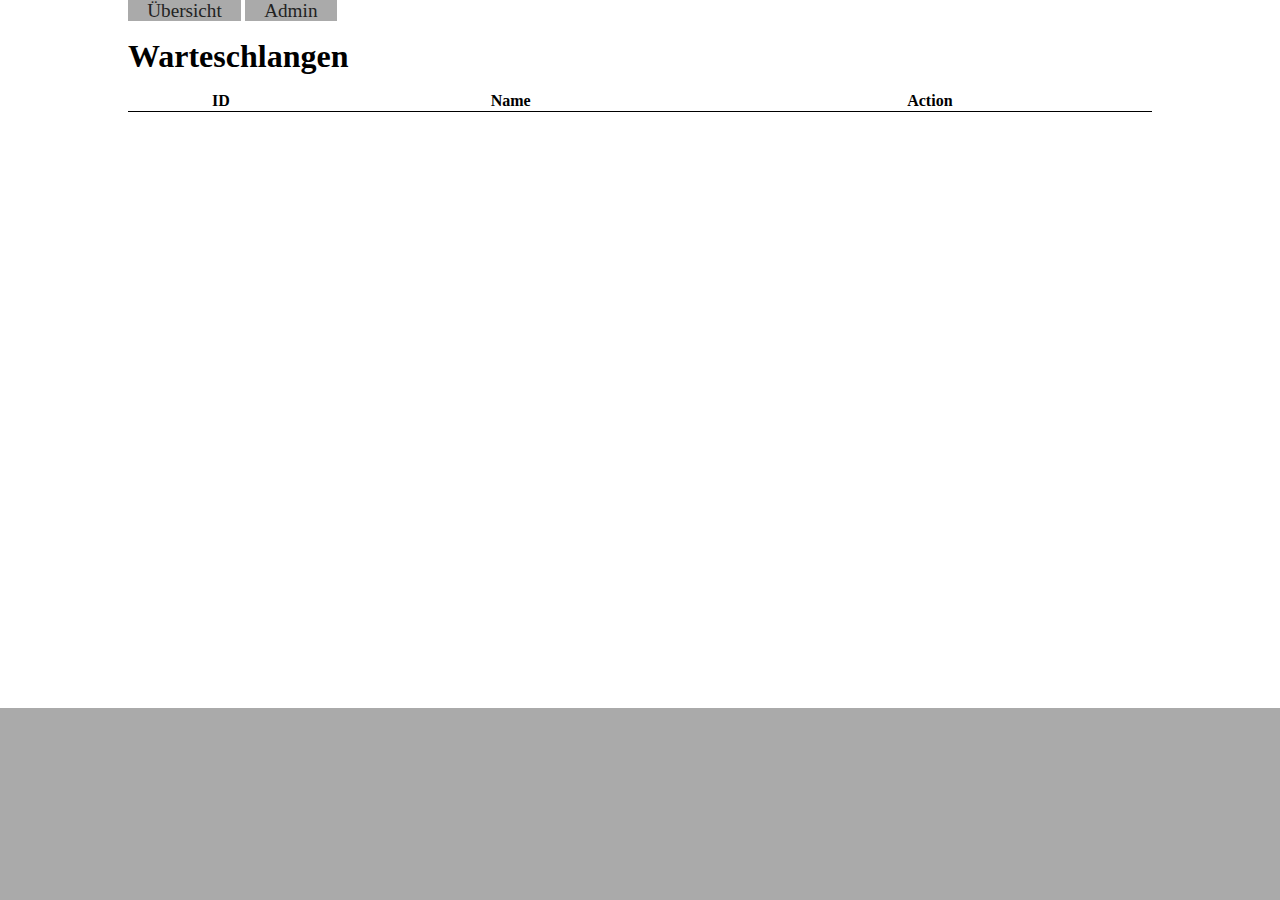
<file: web/admin/queue.html>
<!doctype html>
<html>
    <head>
        <meta http-equiv="Content-Type" content="text/html; charset=utf-8" />
        <title>Unifest Order System</title>
        <meta name="robots" content="noindex,nofollow" />
        <link rel="stylesheet" type="text/css" href="../static/css/main.css" />
        <script type="application/javascript" src="../static/js/common.js"></script>
        <script type="application/javascript" src="../static/js/queues.js"></script>
    </head>
    <body onload="queues.init()">
        <div id="actionbar">

            <a href="../index.html">Übersicht</a>
            <a href="index.html">Admin</a>
        </div>
        </div>
		<h1>Warteschlangen</h1>
        <div id="content">
            <table>
                <thead>
                    <tr>
                        <th>ID</th>
						<th>Name</th>
						<th>Action</th>
                    </tr>
                </thead>
                <tbody id="queuesTable">
                </tbody>
            </table>
        </div>

        <div id="footer">
            <ul id="status">
            </ul>
        </div>
    </body>
</html>
</file>
<file: web/static/css/main.css>
body, html {
    margin: 0;
    padding: 0;
    height: 100%;
}

#actionbar {
    margin: 0 auto;
    width: 80%;
}

#actionbar a {
    padding: 0 1em;
    background-color: #AAA;
    color: #222;
    font-size: 1.2em;
    text-decoration:none;
}

#actionbar a:hover {
    background-color: #CCC;
}

#content {
    width: 80%;
    margin: 0 auto;
    text-align: center;
}

table {
    width: 100%;
    border-collapse: collapse;
}

.seperator {
    min-height: 3em;
    width: 100%;
}

h1 {
    padding: 0.5em 0;
    width: 80%;
    margin: 0 auto;
}

#footer {
    width: 100%;
    padding 0 1em;
    position: absolute;
    bottom: 0;
    margin: 0 auto;
    background-color: #AAA;
}

#status {
    height: 10em;
    
}

.button {
    background-color: #ccc;
    padding: 0.5em;
    border-radius: 0.3em;
    box-shadow: 1px 1px 0px 0px #999;
    display: block;
}
.button:hover {
    background-color: #ddd;
    cursor: pointer;
}

td {
    height: 2.3em;
}

tr {
    border-bottom: 1px solid black;
}

tr:nth-child(even) {
    background-color: #dfdfdf;
}
</file>
